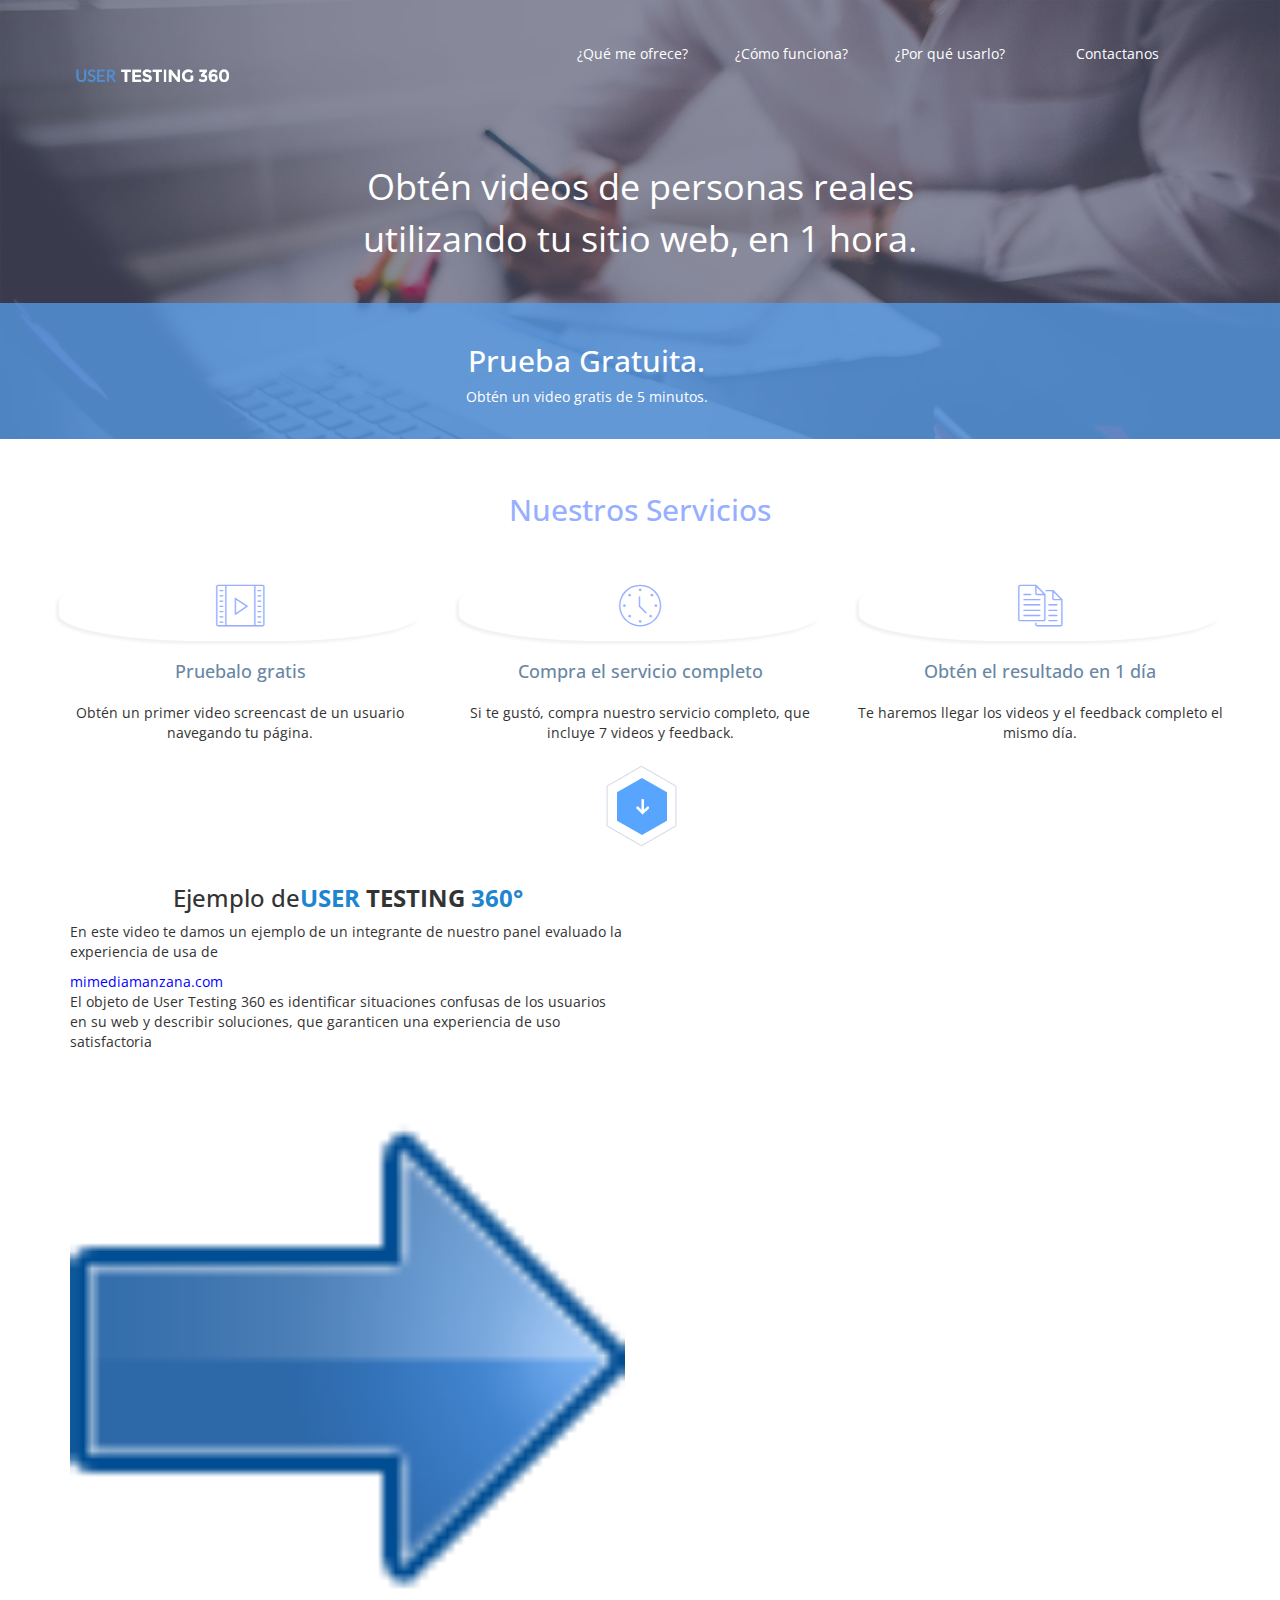
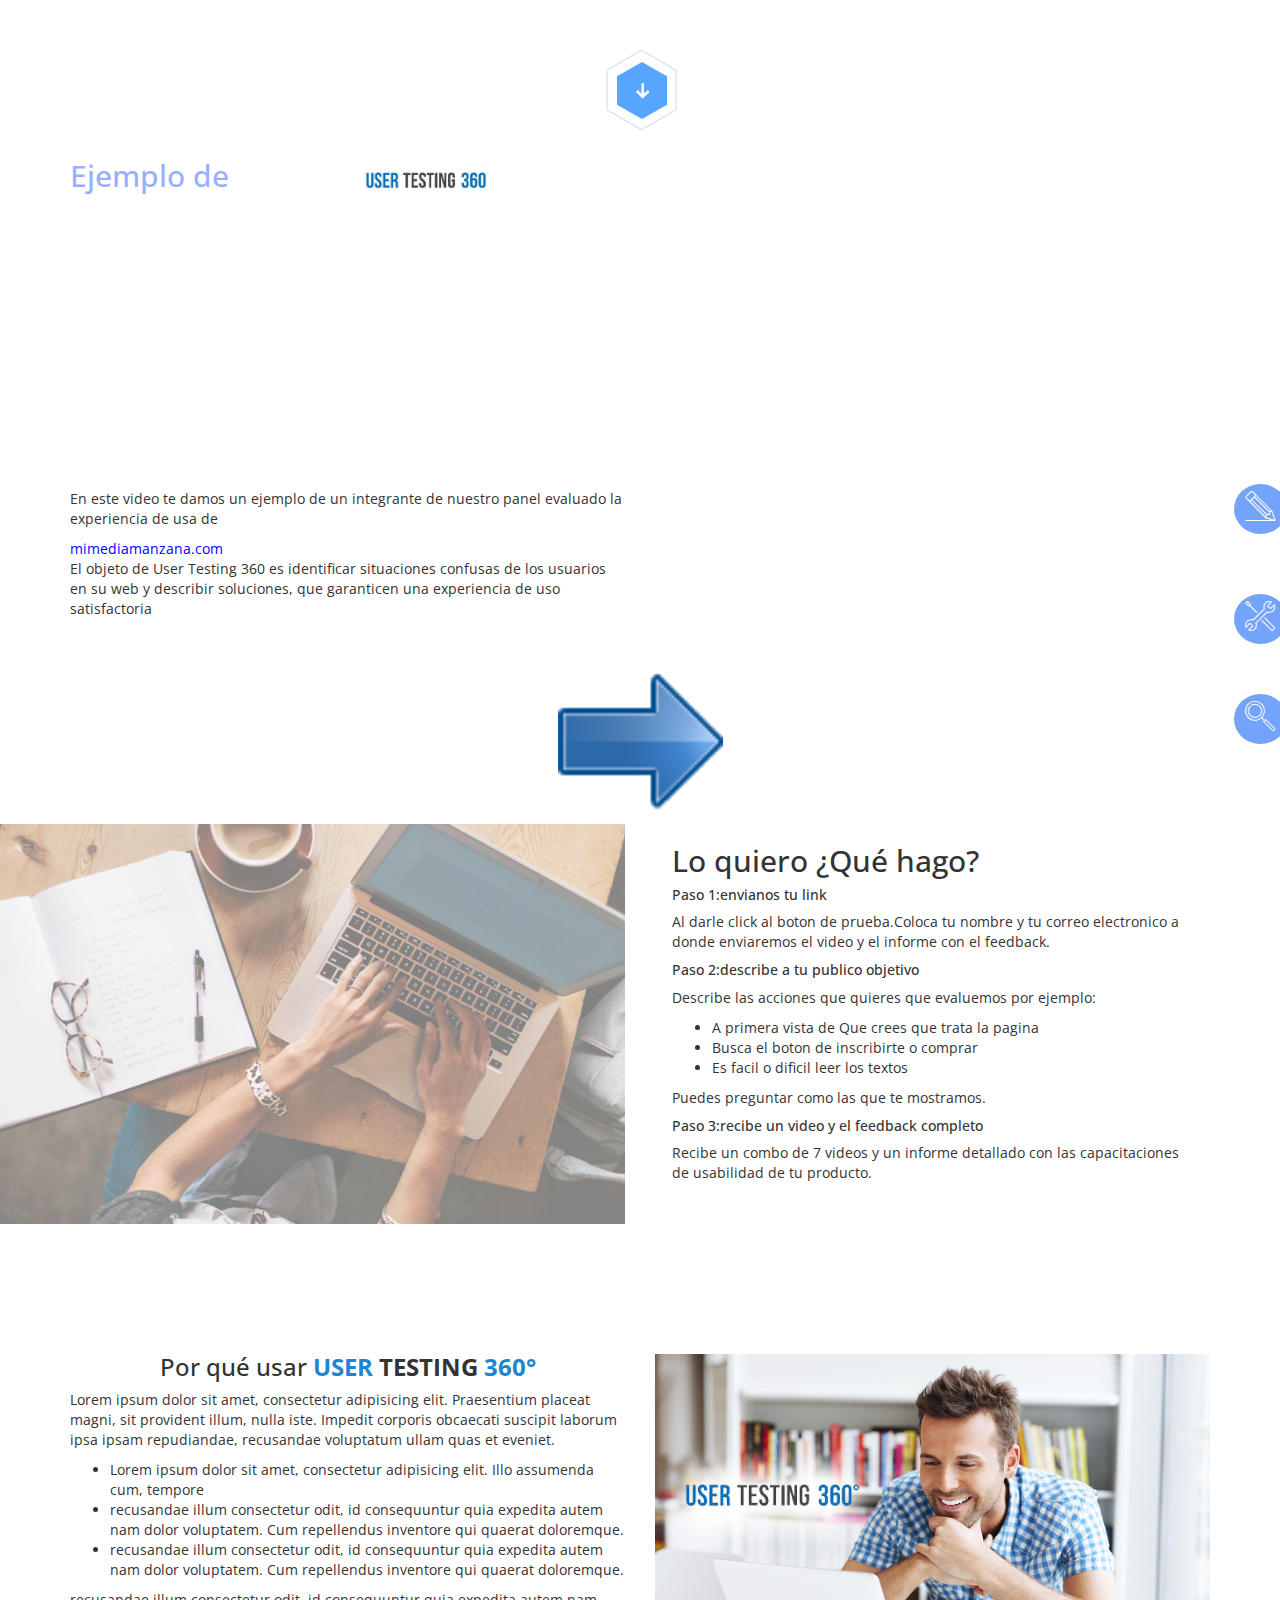
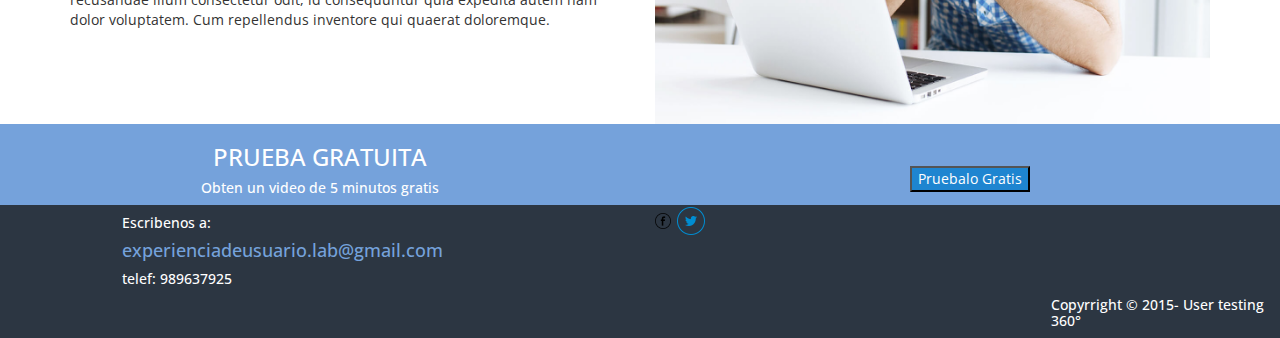
<file: index.html>
<!DOCTYPE html>
<html lang="en">
	<head>
	 <meta charset="utf-8">
    <meta http-equiv="X-UA-Compatible" content="IE=edge">
    <meta name="viewport" content="width=device-width, initial-scale=1">
    <!-- The above 3 meta tags *must* come first in the head; any other head content must come *after* these tags -->
    <title>User Testing 360°</title>
		<link rel="stylesheet" type="text/css" href="css/bootstrap.min.css">
	  <link rel="stylesheet" type="text/css" href="css/animate.css">
	  <link rel="stylesheet" type="text/css" href="css/font-awesome.min.css">
	  <link rel="stylesheet" type="text/css" href="css/icomoon.css">
	  <link rel="stylesheet" type="text/css" href="css/main.css">
	  <link rel="shortcut icon" type="image/x-icon" href="favicon.ico">
	  <link href='https://fonts.googleapis.com/css?family=Open+Sans:400,300,600,700' rel='stylesheet' type='text/css'>
    <!-- Bootstrap -->
    <link href="css/bootstrap.min.css" rel="stylesheet">
	</head>
	<body>
	  <!-- HEADER -->
		<header>
				<div class="opacity">
					<div class="container">
						<div class="row pd-3">
							<div class="col-md-2">
								<img class="img-responsive" src="image/user-r.png">
							</div>
							<div class="col-md-7 col-md-offset-3">
							<!-- Barra de Navegación-->
								<nav> 
					  			<ul class="nav nav-justified">
					    			<li><a class="tw" href="#">¿Qué me ofrece?</a></li>
					    			<li><a class="tw" href="#">¿Cómo funciona?</a></li>
					    			<li><a class="tw" href="#">¿Por qué usarlo?</a></li>
					    			<li><a class="tw" href="contact.html">Contactanos</a></li>
					  			</ul>
								</nav>
							</div>
						</div>	
						<!-- texto central -->	
						<div class="row">
							<div class="col-md-6 col-md-offset-3">
								<p class="text-center tw fH m-7">Obtén videos de personas reales utilizando tu sitio web, en 1 hora. </p>
							</div>	
						</div>
					</div>
				</div>	
				<!-- fila con opacidad azul -->	
					<div class="container-fluid opB">
						<div class="row text-center">
							<div class="col-md-7 col-md-offset-2">
								<div class="pd-3">
									<h2 class="tw">Prueba Gratuita.</h2><p class="tw">Obtén un video gratis de 5 minutos.</p>
								</div>
							</div>
							<div class="col-md-3">
								<!-- acá va un botón-->
							</div>
						</div>
					</div>	
		</header>
		<!-- SECTION SERVICES -->
			<section>
				<div class="container">
					<div class="row text-center">
						<div class="col-md-12">
							<h2 class="text-center pd-3 tBL">Nuestros Servicios</h2>
						</div>
						<div class="row">
							<div class="col-md-4">
								<div class="circle"><i class="icon-video tBL"></i></div>
								<h4 class="text­center tBD pd-3">Pruebalo gratis</h4>
								<p class="text­center">Obtén un primer video screencast de un usuario navegando tu página.</p>
							</div>
							<div class="col-md-4">
								<div class="circle"><i class="icon-clock tBL"></i></div>
								<h4 class="text­center tBD pd-3">Compra el servicio completo</h4>
								<p class="text­center">Si te gustó, compra nuestro servicio completo, que incluye 7 videos y feedback.</p>
							</div>
							<div class="col-md-4">
								<div class="circle"><i class="icon-documents tBL"></i></div>
								<h4 class="text­center tBD pd-3">Obtén el resultado en 1 día</h4>
								<p class="text­center">Te haremos llegar los videos y el feedback completo el mismo día. </p>
							</div>
						</div>
					</div>
				</div>
				<div class="container-fluid">
					<div class="row text-center">
						<div class="col-md-12">
								<img src="image/separador.png">
						</div>
					</div>
				</div>
			</section>
	<!--SECTION EXAMPLE -->
			<section>
				<div class="container">
					<div class="row">
						<div class="col-md-6">
								
							<h3>Ejemplo de<b><span id="b">USER </span>TESTING <span id="b">360°</span></b></h3>
							
								<p>En este video te damos un ejemplo de un integrante de nuestro panel evaluado la experiencia de usa de</p>
								<span class="letra">mimediamanzana.com</span>
								<p>El objeto de User Testing 360 es identificar situaciones confusas de los 
									usuarios en su web y describir soluciones, que garanticen una experiencia de
									uso satisfactoria</p>
									<img class="img-responsive"src="image/flecha.png"/>
						</div>
						<div class="col-md-6">
								<iframe class="movie" width="560" height="315" src="https://www.youtube.com/embed/u7MDfG9ZJTU" frameborder="0" allowfullscreen></iframe>
						</div>
					</div>		
				</div>	
				<div class="container-fluid">
					<div class="row text-center">
						<div class="col-md-12">
								<img src="image/separador.png">
						</div>
					</div>
				</div>
			</section>
	<!--SECTION EXAMPLE -->
			<section>
				<div class="container">
					<div class="row">
						<div class="col-md-3 text-left">
							<h2 class="tBL">Ejemplo de</h2>
						</div>
						<div class="col-md-3">
								<img class="u-t" src="image/logo-2.jpg"/>
						</div>
						<div class="col-md-6">
							<iframe class="movie" width="560" height="315" src="https://www.youtube.com/embed/u7MDfG9ZJTU" frameborder="0" allowfullscreen></iframe>
						</div>
					</div>		 	
					<div class="row">
						<div class="col-md-6">
							<p>En este video te damos un ejemplo de un integrante de nuestro panel evaluado la experiencia de usa de</p>
							<span class="letra">
								mimediamanzana.com
							</span>
							<p>
							El objeto de User Testing 360 es identificar situaciones confusas de los 
							usuarios en su web y describir soluciones, que garanticen una experiencia de
							uso satisfactoria</p>
						</div>
					</div>		
					<div class="row">
						<div class="col-md-2 col-md-offset-5">
							<img class="img-responsive"src="image/flecha.png"/>
						</div>
					</div>
				</div>
			</section>
			<section>
					<div class="row" id="mr">
						<div class="col-md-6">
							<img class="logo"src="image/sec-2.jpg"/>
							<span class="icon-pencil" id="font"></span>
							<span class="icon-tools-2" id="font1"></span>
							<span class="icon-magnifying-glass"id="font2"></span>
						</div>
						<div class="col-md-1"></div>
						<div class="col-md-5" id="leter">

							<h2>Lo quiero ¿Qué hago?</h2>
							<h5>Paso 1:envianos tu link</h5>
							<p>Al darle click al boton de prueba.Coloca tu nombre y tu correo electronico a donde 
							enviaremos el video y el informe con el feedback.
							</p>
							<h5>Paso 2:describe a tu publico objetivo</h5>
							<p>Describe las acciones que quieres que evaluemos por ejemplo:</p>
							<ul>
								<li>
									A primera vista de Que crees que trata la pagina
								</li>
								<li>
									Busca el boton de inscribirte o comprar
								</li>
								<li>	
									Es facil o dificil leer los textos
								</li>
							</ul>
							<p>Puedes preguntar como las que te mostramos.</p>
							<h5>Paso 3:recibe un video y el feedback completo</h5>
							<p>
								Recibe un combo de 7 videos y un informe detallado con las capacitaciones de 
								usabilidad de tu producto.
							</p>
					</div>
				</div>
			</section>
			<section class="container">
				<div class="row">
					<div class="section">
						<div class="col-md-6">
							<h3> Por qué usar <b><span id="b">USER </span>TESTING <span id="b">360°</span></b></h3>
							<p>Lorem ipsum dolor sit amet, consectetur adipisicing elit. Praesentium placeat magni, sit provident illum, nulla iste. Impedit corporis obcaecati suscipit laborum ipsa ipsam repudiandae, recusandae voluptatum ullam quas et eveniet.</p>
							<ul>
								<li>Lorem ipsum dolor sit amet, consectetur adipisicing elit. Illo assumenda cum, tempore </li>
								<li>recusandae illum consectetur odit, id consequuntur quia expedita autem nam dolor voluptatem. Cum repellendus inventore qui quaerat doloremque.</li>
								<li>recusandae illum consectetur odit, id consequuntur quia expedita autem nam dolor voluptatem. Cum repellendus inventore qui quaerat doloremque.</li>
							</ul>
							<p>recusandae illum consectetur odit, id consequuntur quia expedita autem nam dolor voluptatem. Cum repellendus inventore qui quaerat doloremque.</p>
						</div>
					</div>
						<div class="col-md-6">
							<img src="image/banner.jpg" class="img-responsive" alt="Responsive image">
						</div>
				</div>
			</section>
			<section class="container-fluid fondo">
				<div class="row">
					<div class="col-md-6">
						<h3>PRUEBA GRATUITA </h3>
						<h5>Obten un video de 5 minutos gratis </h5>
					</div>
					<div class="col-md-6">
						<div class="boton">
							 <button type="button" id="buto">Pruebalo Gratis</button>
						</div>
					</div>	
				</div>
			</section>
			<section class="container-fluid fondo2 ">
				<div class="row">
					<div class="col-md-5 col-md-offset-1">
						<div class="footer">
							<h5>Escribenos a:</h5>
							<h4>experienciadeusuario.lab@gmail.com</h4>
							<h5>telef: 989637925</h5>
						</div>
					</div>
					<div class="col-md-6">
						<img src="image/social.png"> <img src="image/1461706639_twitter-circle.png">
						<h5 class="copy">Copyrright © 2015- User testing 360°</h5>
					</div>
				</div>
			</section>
    </body>
</html>
</file>
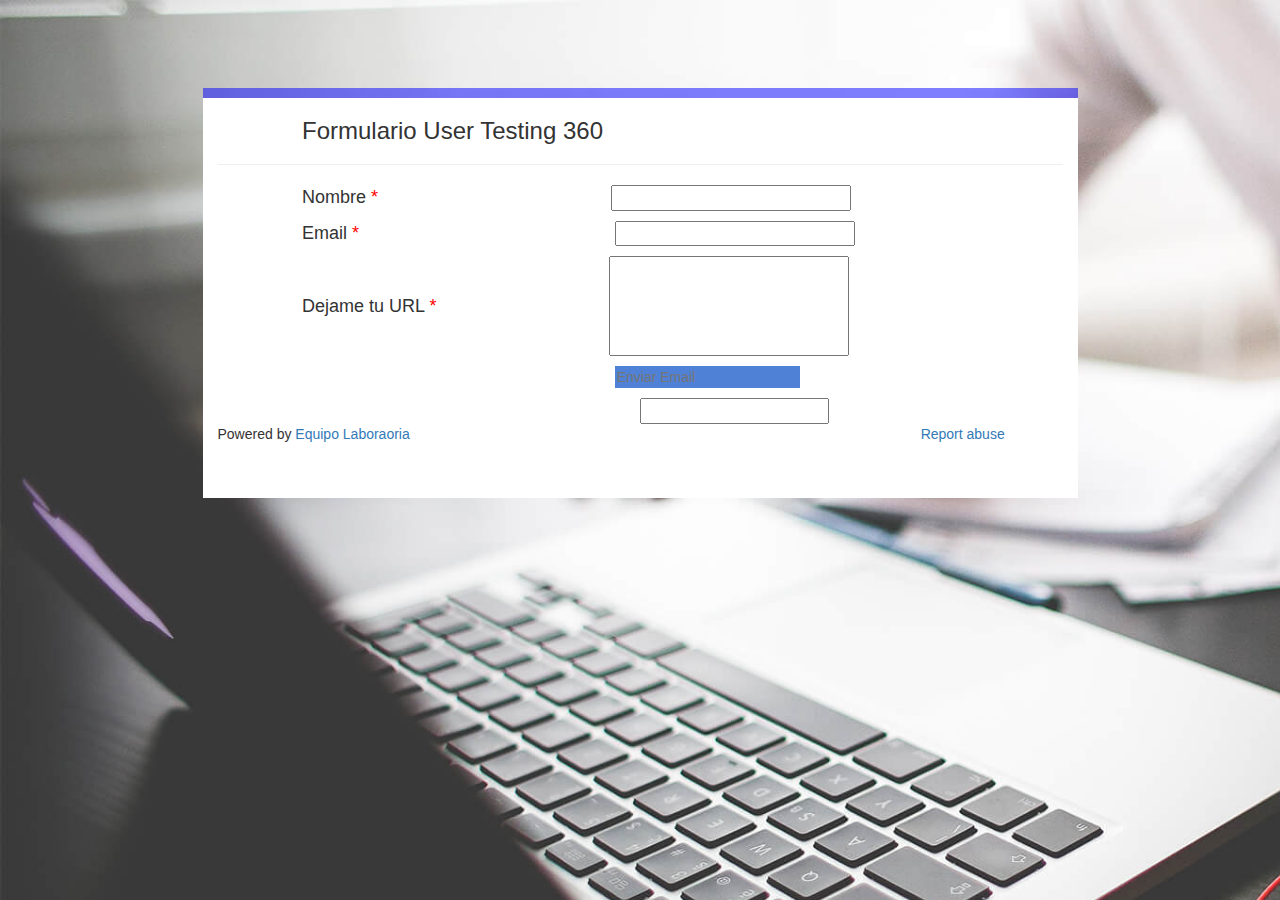
<file: contact.html>
<!DOCTYPE html>
<html>
<head>
  <title>Contacto</title>
  <link rel="stylesheet" href="css/queries.css">
  <link rel="stylesheet" href="css/bootstrap.min.css">
  <link rel="stylesheet" href="css/font-awesome.min.css">
</head>
<body>
	<div class="container-fluid">
		<div class="row">
			<div class="col-md-12">
				<div class="blue"></div>
			</div>
		</div>
		<div class="row"id="formulario">
				<div class="col-md-12">

					<h3>Formulario User Testing 360</h3>
					<hr>
					<form id="enlace">
						<h4>Nombre <span>*</span>
							<input type="text" id="elemento1"/>
						</h4>
					</form>
					<form id="enlace">
						<h4>Email <span>*</span>
						<input type="text" id="elemento2"/>
						</h4>
					</form>
					<form id="enlace">
						<h4 class="top">Dejame tu URL <span>*</span>
							<input type="text"id="elemento3"/>
						</h4>
					</form>
					<form>
						<input class="boton"  type="text" placeholder="Enviar Email">
					</form>
					<form>
						<input type="text" class="text-c">
					</form>
					<p>Powered by
						 <a href="#">Equipo Laboraoria</a>
						<a href="#" class="enlace">Report abuse</a>
					</p>
				</div>
		</div>
	</div>
	
</body>
</html>
</file>
<file: css/icomoon.css>
@font-face {
	font-family: 'icomoon';
	src:url('../fonts/icomoon.eot?6zm5h9');
	src:url('../fonts/icomoon.eot?6zm5h9#iefix') format('embedded-opentype'),
		url('../fonts/icomoon.ttf?6zm5h9') format('truetype'),
		url('../fonts/icomoon.woff?6zm5h9') format('woff'),
		url('../fonts/icomoon.svg?6zm5h9#icomoon') format('svg');
	font-weight: normal;
	font-style: normal;
}

[class^="icon-"], [class*=" icon-"] {
	font-family: 'icomoon';
	speak: none;
	font-style: normal;
	font-weight: normal;
	font-variant: normal;
	text-transform: none;
	line-height: 1;

	/* Better Font Rendering =========== */
	-webkit-font-smoothing: antialiased;
	-moz-osx-font-smoothing: grayscale;
}

.icon-laptop:before {
	content: "\e001";
}
.icon-document:before {
	content: "\e005";
}
.icon-documents:before {
	content: "\e006";
}
.icon-search:before {
	content: "\e007";
}
.icon-presentation:before {
	content: "\e00e";
}
.icon-video:before {
	content: "\e011";
}
.icon-envelope:before {
	content: "\e028";
}
.icon-gears:before {
	content: "\e02b";
}
.icon-pencil:before {
	content: "\e032";
}
.icon-tools:before {
	content: "\e033";
}
.icon-tools-2:before {
	content: "\e034";
}
.icon-magnifying-glass:before {
	content: "\e037";
}
.icon-profile-male:before {
	content: "\e040";
}
.icon-profile-female:before {
	content: "\e041";
}
.icon-speedometer:before {
	content: "\e051";
}
.icon-clock:before {
	content: "\e055";
}
.icon-alarmclock:before {
	content: "\e059";
}
.icon-happy:before {
	content: "\e05b";
}
.icon-sad:before {
	content: "\e05c";
}
.icon-facebook:before {
	content: "\e05d";
}
.icon-twitter:before {
	content: "\e05e";
}
.icon-linkedin:before {
	content: "\e062";
}
</file>
<file: css/main.css>
/* GENERAL */
* {
	font-family: 'Open Sans', sans-serif, serif;
}
.tw {   /* texto blanco */
	color: #fff;
}
.tBL {  /* texto azul claro */
	color: #97afff;
}
.tBD {  /* texto azul oscuro */
	color: #6987a4;
}
.pd-3 {
	padding: 3% 0;
}
.m-7 {
	margin: 7% 0;
}

/*  HEADER */
.opacity {
	background: rgba(59, 61, 91, 0.6);
}
header{
	background-image: url(../image/large.jpg);
	background-size: 100%;
}
.fH {
	font-size: 2.6em;
}
.opB {
	background: rgba(82, 141, 211, 0.9);
}

/* SERVICES */
.circle {
	font-size: 3em;
	border-radius: 40%;
	margin: 1%;
	padding: 1%;
	box-shadow: -3px 3px 3px #f2f2f2;
}

/* EXAMPLE */
.u-t{
	max-width: 50%;
	max-height: 50%;
	display: inline;
}
.letra{
	color:blue;
}
.movie{
	margin-top: 30px;
}

.logo{
	
	height: 400px;
	width: 100%;
	background-color: grey;
	opacity: 0.5;
	position: relative;

}
h5{
	color:#09A1FF;
}
.p{
	position: absolute;
	margin-top: -50px;
	margin-left: 90%;
}
#font{
	position: absolute;
	margin-top: -320px;
	margin-left: 90%;
	background-color:rgb(116,163,219);
	width: 8%;
	height: 50px;
	border-radius: 100%;
	text-align: center;
	color: white;
	font-size: 30px;
	padding-top: 7px;

}
#font{
	position: absolute;
	margin-top: -340px;
	margin-left: 93%;
	background-color:rgb(116,163,250);
	width: 8%;
	height: 50px;
	border-radius: 100%;
	text-align: center;
	color: white;
	font-size: 30px;
	padding-top: 7px;

}
#font1{
	position: absolute;
	margin-top: -230px;
	margin-left: 93%;
	background-color:rgb(116,163,250);
	width: 8%;
	height: 50px;
	border-radius: 100%;
	text-align: center;
	color: white;
	font-size: 30px;
	padding-top: 7px;

}
#font2{
	position: absolute;
	margin-top: -130px;
	margin-left: 93%;
	background-color:rgb(116,163,250);
	width: 8%;
	height: 50px;
	border-radius: 100%;
	text-align: center;
	color: white;
	font-size: 30px;
	padding-top: 7px;

}
#leter{
	margin-left: -7%;
}
#mr{
	margin-bottom: 100px;
}










.container img {
	width: 100%;
	font-size: 300px;
	margin-top: 30px;
}
.container h3  {
	margin-top: 30px;
	text-align: center;
}
#b{
	color: #1e85d0;
}

.boton{
	margin-left: 20px;
	margin-top: 7%;
}
.fondo{
	max-width: 100%;
	background-color:#75a2db;
	text-align: center;
}
.fondo h3{
	color: white;
}
.fondo h5{
	color: white;
}
.fondo2 {
	background-color: #2c3642;
}
.copy {
	color: white;
	margin-left: 65%;
	margin-top: 60px;
}
.footer h5{
	color: white;
	margin-right: 70%;
}
.footer h4{
	color:#75a2db;
}
#buto{
	color:white;
	background-color: #1e85d0;
	
}
</file>
<file: css/queries.css>
body{
	background-image: url(../image/large.jpg);
	background-size: 160%;
}
#formulario{
	width: 70%;
	height: 400px;
	background-color: white;
	margin:0 auto;

}
.blue{
	width: 70%;
	height: 10px;
	background-color: blue;
	margin:0 auto;
	opacity: 0.5;
	margin-top:7%;
}
span{
	color: red;
}

#elemento1{
	margin-left:30%;
}
#elemento2{
	margin-left:33%;
}
#elemento3{
	margin-left:22%;
	height: 100px;
}
h4{
	margin-left:10%;
}
h3{
	margin-left: 10%;
}
.boton{
	background-color: #4F81D7;
	margin-left: 47%;
	border: #4F81D7;
}
.text-c{
	margin-left: 50%;
	margin-top:10px;
}
.enlace{
	margin-left: 60%;
}
a{
	color:black;
}
</file>
